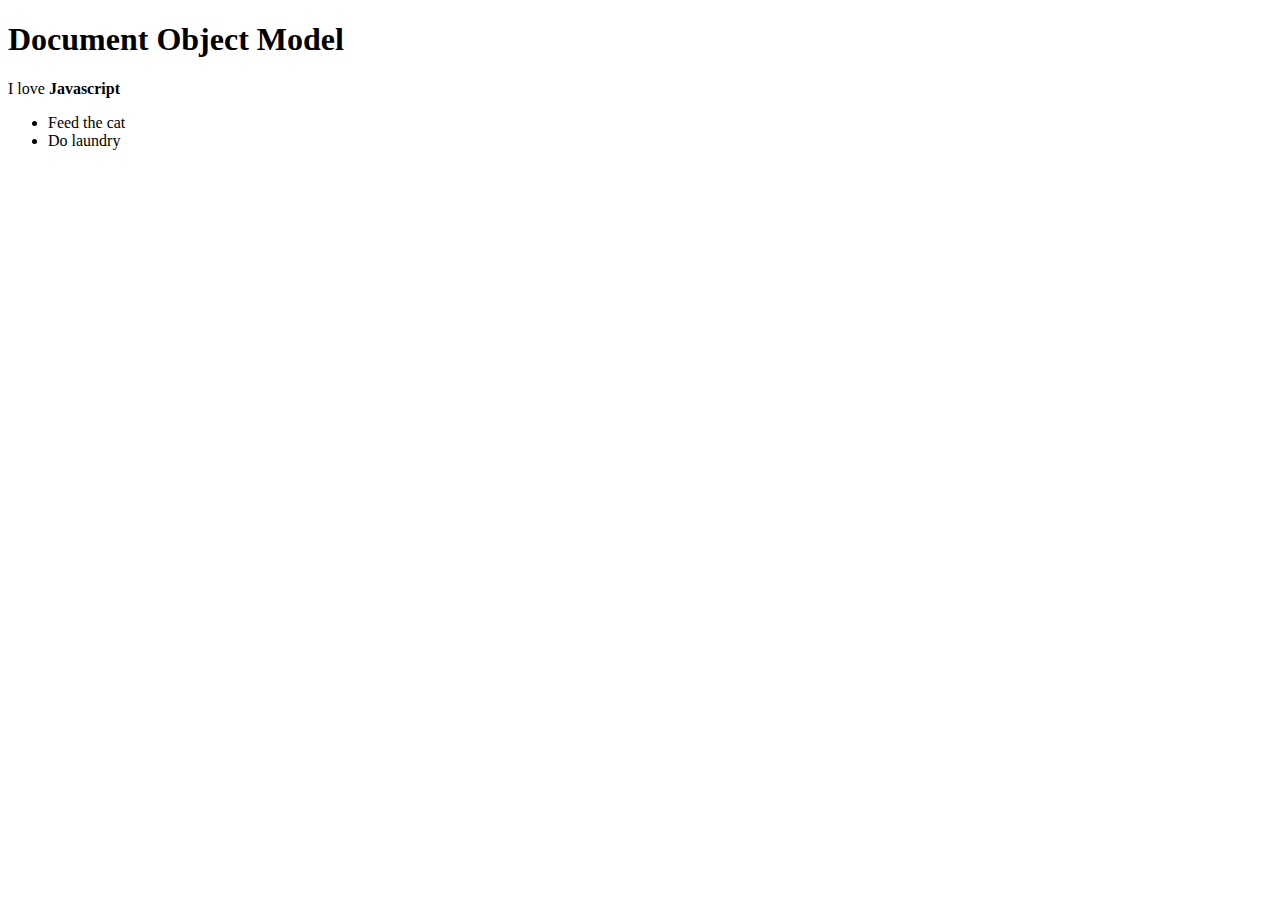
<file: assignments/DOM Basics/01/index.html>
<!DOCTYPE html>
<html lang="en">
  <head>
    <meta charset="UTF-8" />
    <meta name="viewport" content="width=device-width, initial-scale=1.0" />
    <meta http-equiv="X-UA-Compatible" content="ie=edge" />
    <title>DOM Basics</title>
  </head>
  <body>
    <body>
      <h1>Document Object Model</h1>
    <script>
      // your code goes here
      let paraElement = document.createElement("p");
      paraElement.innerText='Hello Javascript';
      paraElement.innerHTML = "<span>I love <strong>Javascript</strong></span>";
      document.body.appendChild(paraElement);

      let unorderList = document.createElement("ul");
      let listElement1 = document.createElement("li");
      let listElement2 = document.createElement("li");
      let listElement3 = document.createElement("li");
      
      listElement1.innerText = "Buy groceries";
      listElement2.innerText = "Feed the cat";
      listElement3.innerText = "Do laundry";
      unorderList.appendChild(listElement1);
      unorderList.appendChild(listElement2);
      unorderList.appendChild(listElement3);
      document.body.appendChild(unorderList);
      unorderList.firstElementChild.remove()
    </script>
  </body>
</html>
</file>
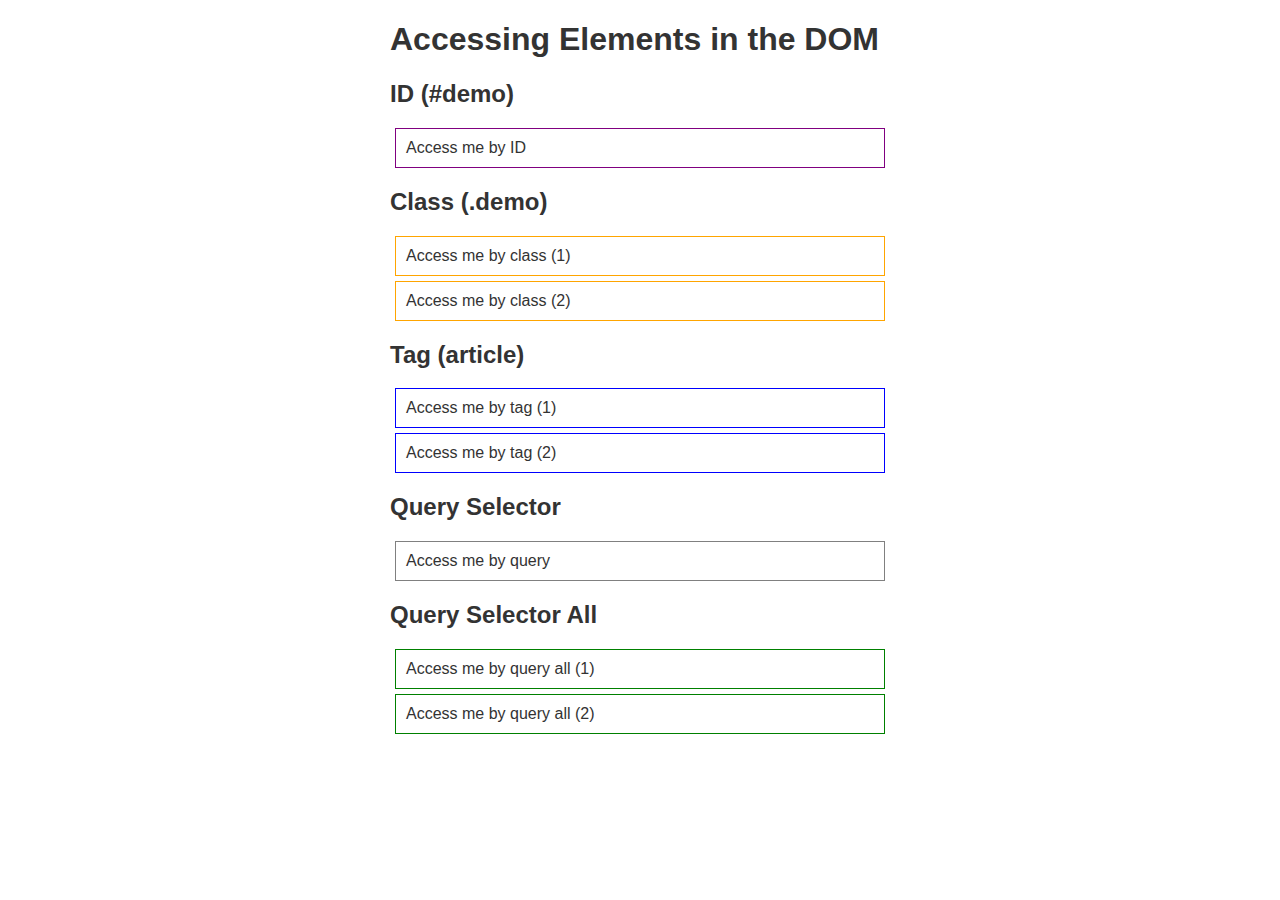
<file: assignments/DOM Basics/02/index.html>
<!DOCTYPE html>
<html lang="en">
  <head>
    <meta charset="utf-8" />
    <meta name="viewport" content="width=device-width, initial-scale=1.0" />

    <title>Accessing Elements in the DOM</title>

    <style>
      html {
        font-family: sans-serif;
        color: #333;
      }
      body {
        max-width: 500px;
        margin: 0 auto;
        padding: 0 15px;
      }
      div,
      article {
        padding: 10px;
        margin: 5px;
        border: 1px solid #dedede;
      }
    </style>
  </head>

  <body>
    <h1>Accessing Elements in the DOM</h1>

    <h2>ID (#demo)</h2>
    <div id="demo">Access me by ID</div>

    <h2>Class (.demo)</h2>
    <div class="demo">Access me by class (1)</div>
    <div class="demo">Access me by class (2)</div>

    <h2>Tag (article)</h2>
    <article>Access me by tag (1)</article>
    <article>Access me by tag (2)</article>

    <h2>Query Selector</h2>
    <div id="demo-query">Access me by query</div>

    <h2>Query Selector All</h2>
    <div class="demo-query-all">Access me by query all (1)</div>
    <div class="demo-query-all">Access me by query all (2)</div>
    <script>
      // your code goes here
      document.getElementById("demo").style.border = "1px solid purple";
      [...document.getElementsByClassName("demo")].forEach(e => 
        e.style.border = "1px solid orange");
      document.querySelectorAll("article").forEach(e => e.style.border = "1px solid  blue");
      document.querySelector("#demo-query").style.border = "1px solid grey";
      document.querySelectorAll(".demo-query-all").forEach(element => element.style.border = "1px solid green");
    </script>
  </body>
</html>
</file>
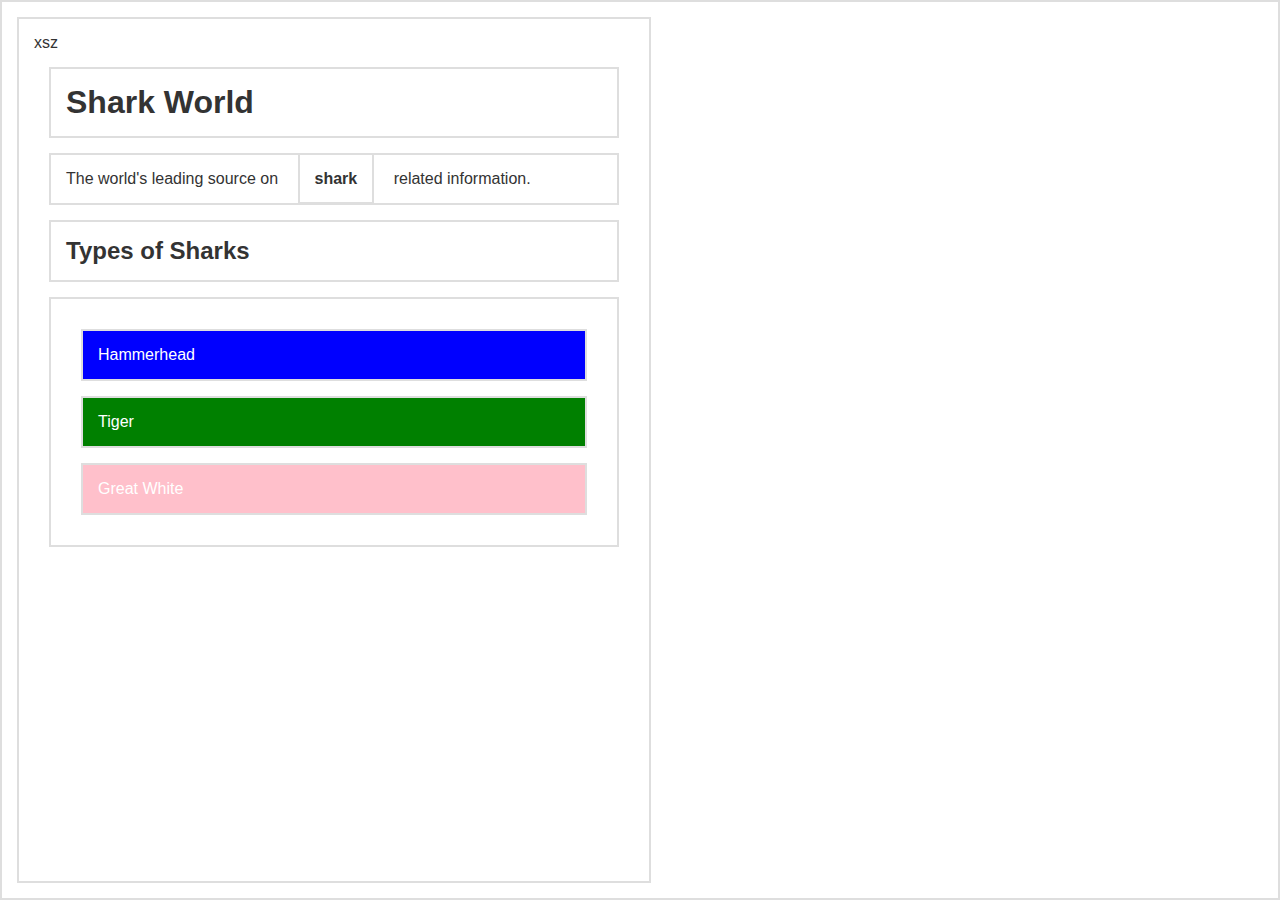
<file: assignments/DOM Basics/03/index.html>
xsz<!DOCTYPE html>
<html lang="en">
  <head>
    <title>Learning About Nodes</title>

    <style>
      * {
        border: 2px solid #dedede;
        padding: 15px;
        margin: 15px;
      }
      html {
        margin: 0;
        padding: 0;
      }
      body {
        max-width: 600px;
        font-family: sans-serif;
        color: #333;
      }
    </style>
  </head>

  <body>
    <h1>Shark World</h1>
    <p>
      The world's leading source on <strong>shark</strong> related information.
    </p>
    <h2>Types of Sharks</h2>
    <ul>
      <li>Hammerhead</li>
      <li>Tiger</li>
      <li>Great White</li>
    </ul>
  </body>

  <script>
    const h1 = document.getElementsByTagName("h1")[0];
    const p = document.getElementsByTagName("p")[0];
    const ul = document.getElementsByTagName("ul")[0];
    // Your code goes here
  
    document.querySelectorAll("li").forEach(element => {element.style.background = "green";
    element.style.color = "#fff"});
    ul.firstElementChild.style.backgroundColor = "tomato";
    ul.lastElementChild.style.backgroundColor = "pink";
    ul.childNodes[1].style.backgroundColor = "blue";
    ul.childNodes[0].style.backgroundColor ="coral";
    ul.childnodes[2].style.backgroundColor ="aquamarine";
  </script>
</html>
</file>
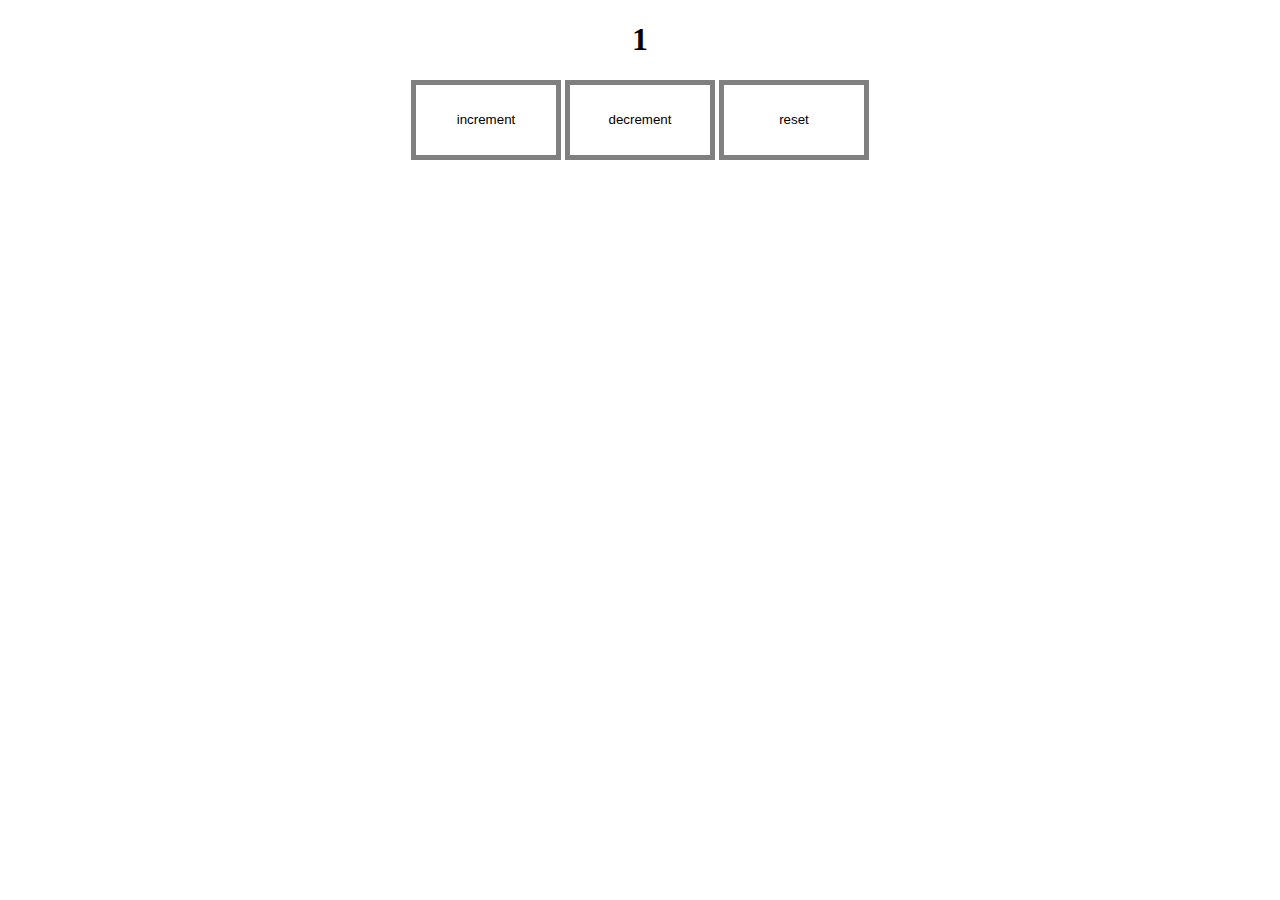
<file: assignments/events/5.counter/index.html>
<!DOCTYPE html>
<html>
<head>
	<title></title>
	<link rel="stylesheet" type="text/css" href="main.css">
</head>
<body>
	<div>
		<h1>1</h1>
		<button class="increment">increment</button>
		<button class="decrement">decrement</button>
		<button class="reset">reset</button>
	</div>
	<script type="text/javascript" src="main.js" ></script>
</body>
</html>
</file>
<file: assignments/events/5.counter/main.css>
div {
	width:1200px;
	margin: 0 auto;
	text-align: center;

}
button {
	border:5px solid grey;
	background-color: transparent;
	height:80px;
	width:150px;

}
</file>
